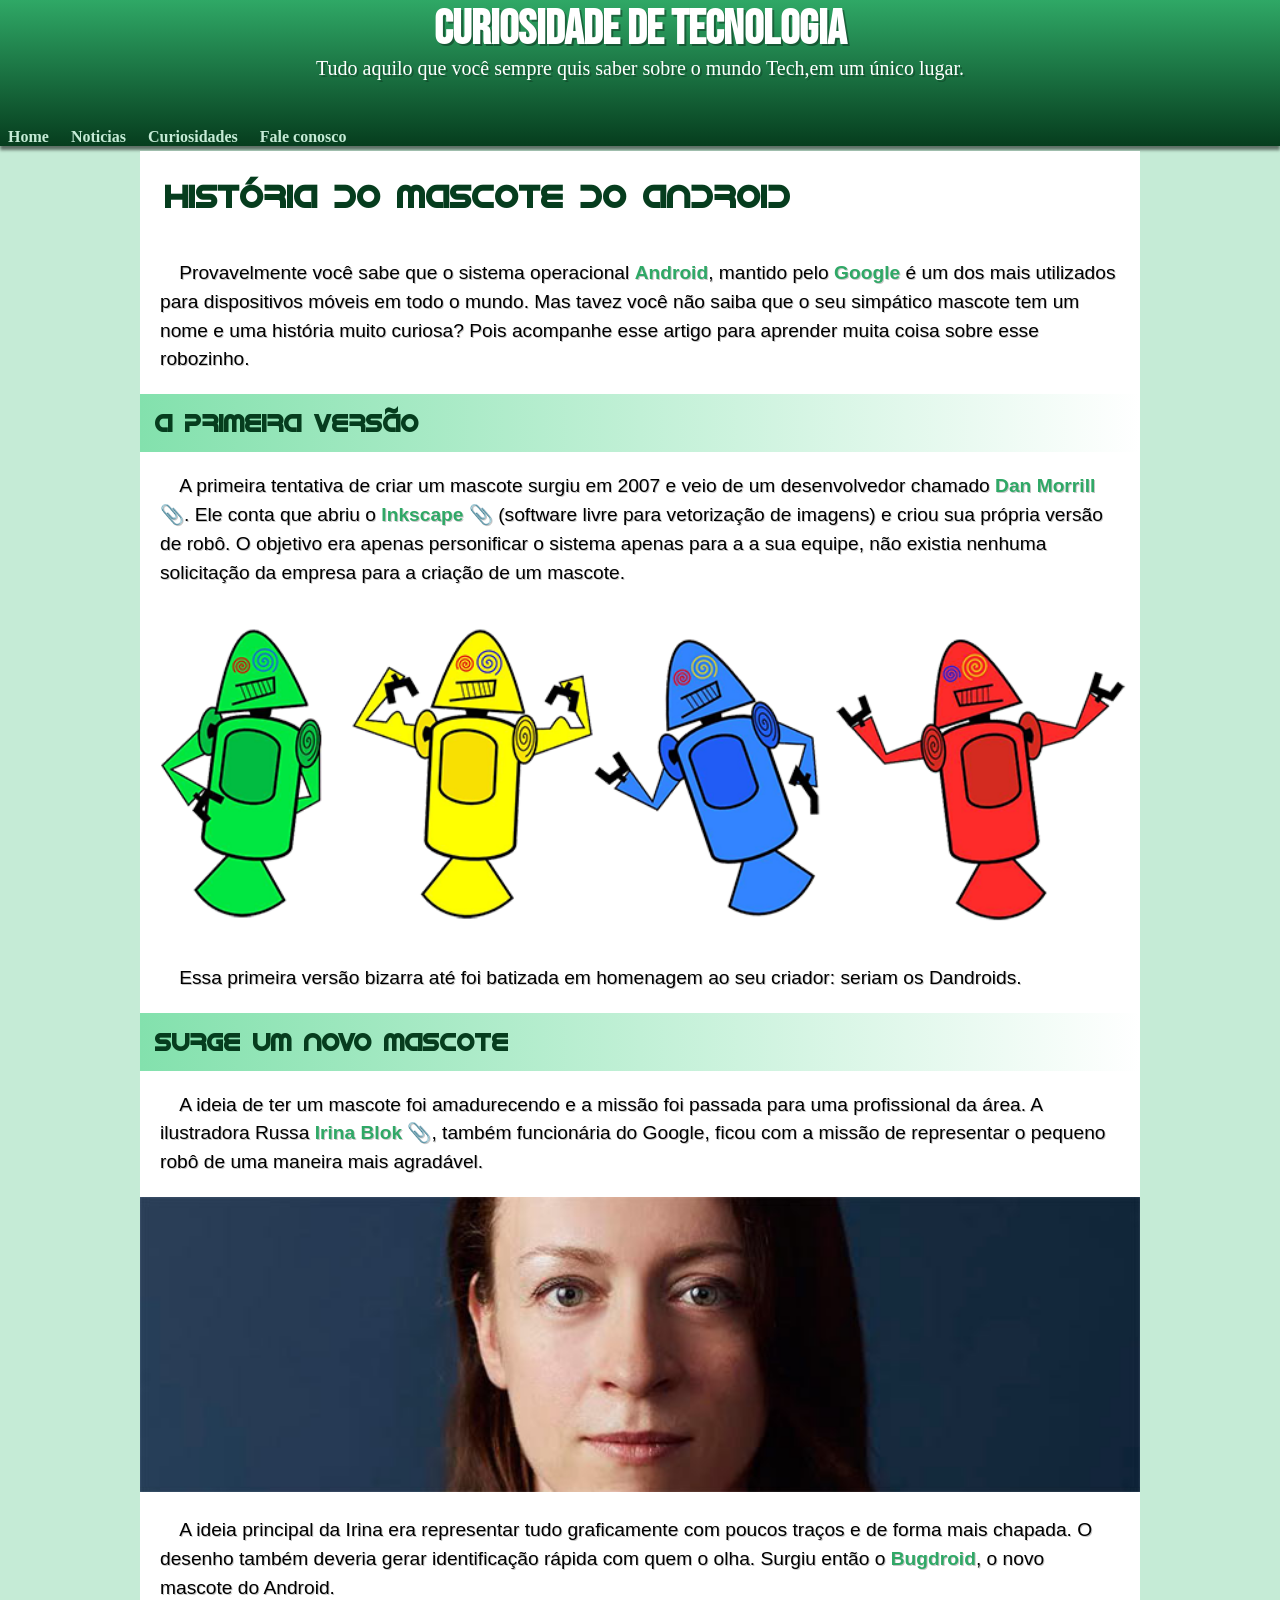
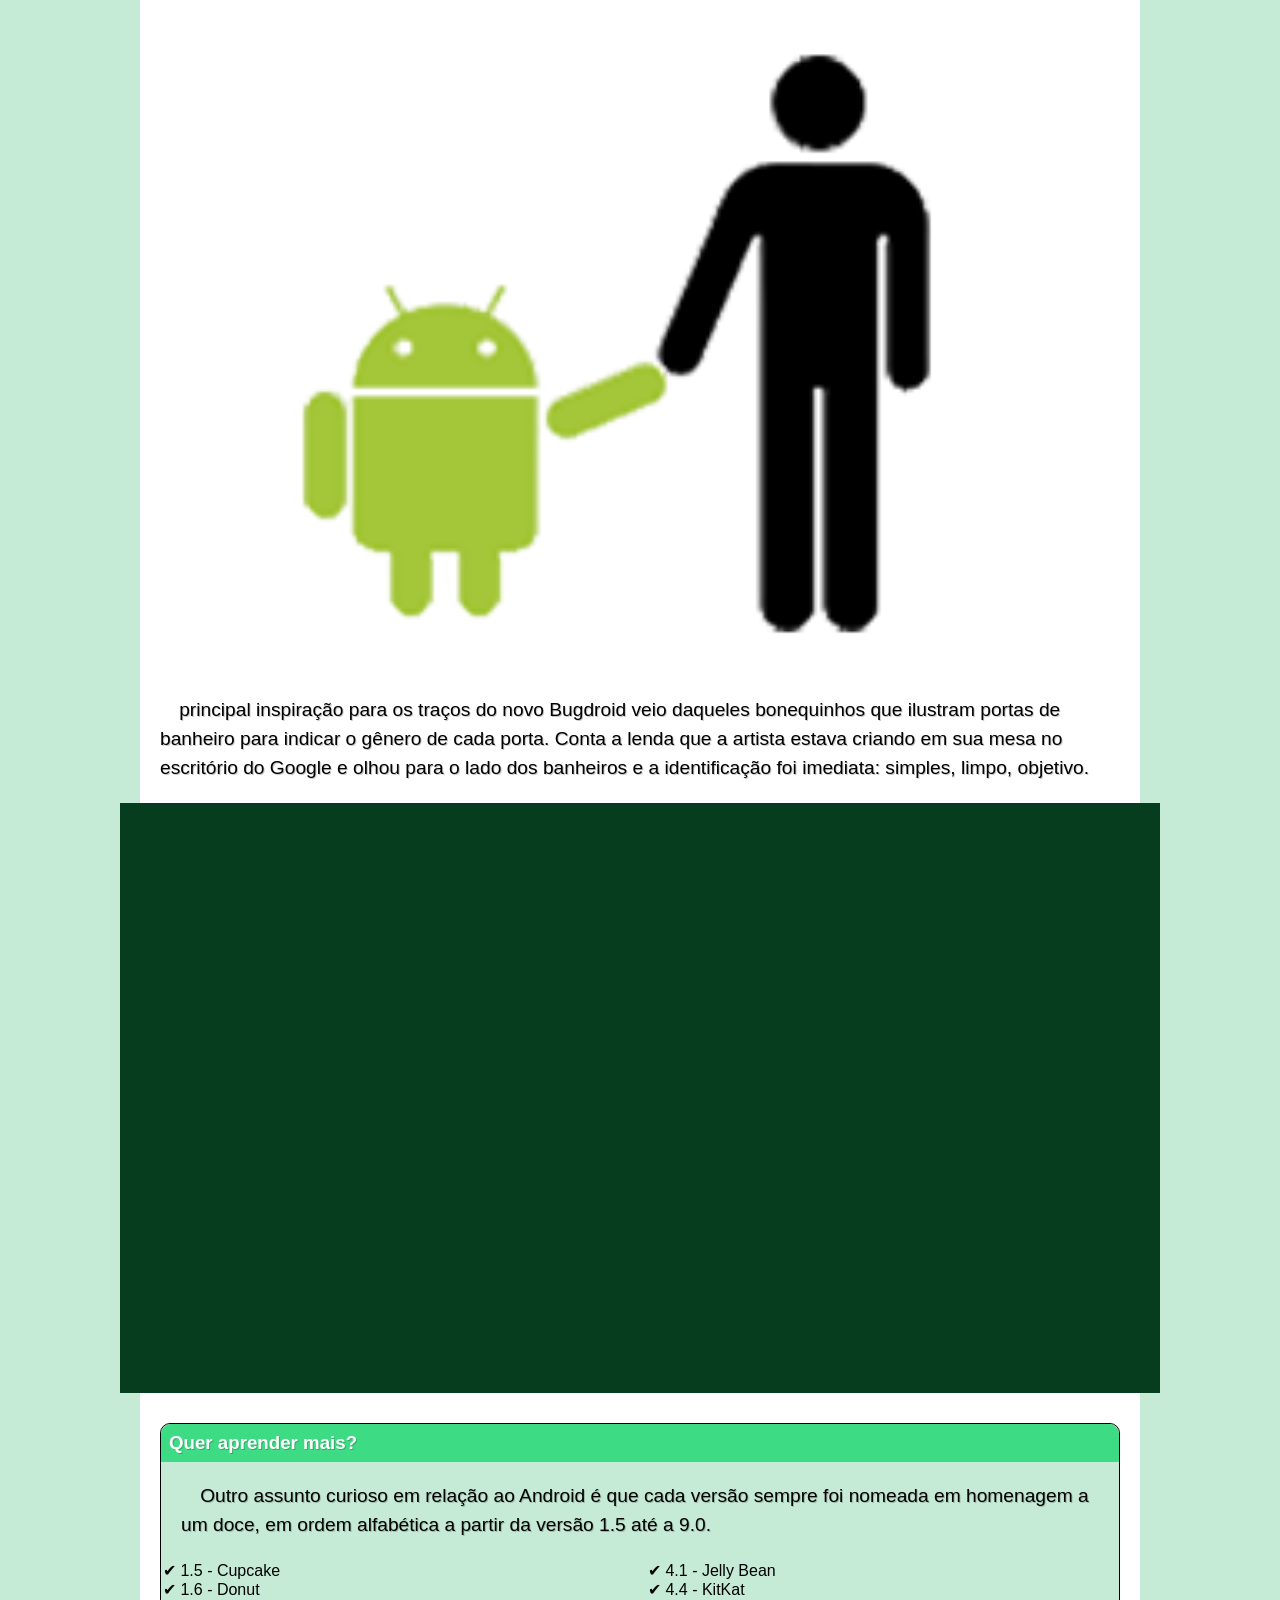
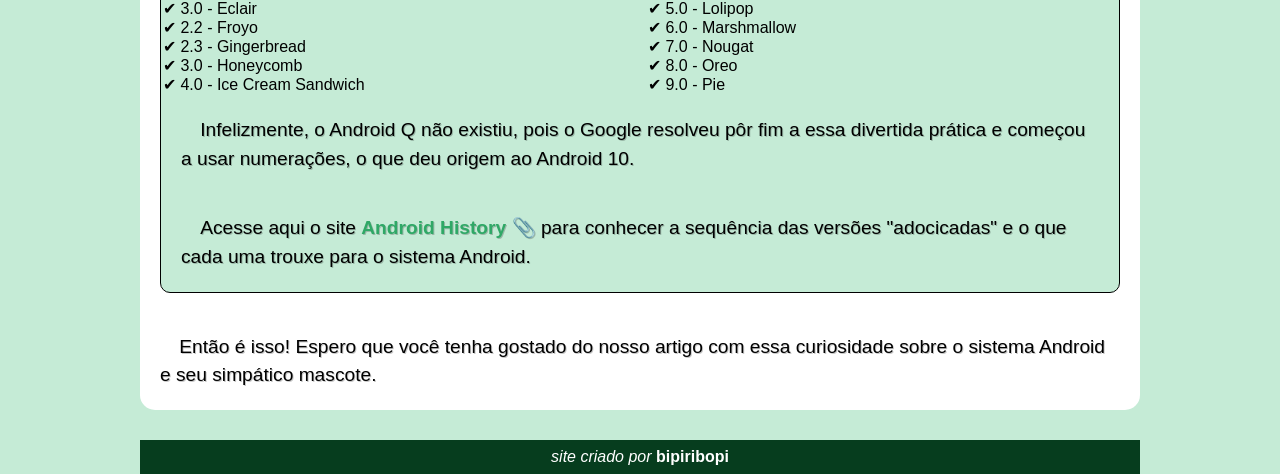
<file: index.html>
<!DOCTYPE html>
<html lang="pt-br">
<head>
    <meta charset="UTF-8">
    <meta http-equiv="X-UA-Compatible" content="IE=edge">
    <meta name="viewport" content="width=device-width, initial-scale=1.0">
    <title>Como surgiu o mascote do android</title>
    <link rel="shortcut icon" href="favicon.ico" type="image/x-icon">
    <link rel="stylesheet" href="style.css">
</head>
<body>
    <header>
        <h1 id="nome-site">CURIOSIDADE DE TECNOLOGIA</h1>
        <p>Tudo aquilo que você sempre quis saber sobre o mundo Tech,em um único lugar.</p>

        <nav>
            <a href="index.html">Home</a>
            <a href="https://news.google.com/topstories?hl=pt-BR&gl=BR&ceid=BR:pt-419" target="_blank">Noticias</a>
            <a href="https://www.youtube.com/channel/UCj0O6W8yDuLg3iraAXKgCrQ" target="_blank">Curiosidades</a>
            <a href="https://twitter.com/bipiribopi" target="_blank">Fale conosco</a>
        </nav>
    </header>

    <main>
        <article>
            <h1 id="titulo-principal">História do Mascote do Android</h1>
            <p class="texto">Provavelmente você sabe que o sistema operacional <strong class="strong">Android</strong>, mantido pelo <strong class="strong">Google</strong> é um dos mais utilizados para dispositivos móveis em todo o mundo. Mas tavez você não saiba que o seu simpático mascote tem um nome e uma história muito curiosa? Pois acompanhe esse artigo para aprender muita coisa sobre esse robozinho.</p>

            <h2 class="titulo">A primeira versão</h2>
            <p class="texto">A primeira tentativa de criar um mascote surgiu em 2007 e veio de um desenvolvedor chamado <a href="https://en.wikipedia.org/wiki/Android_lawn_statues" target="_blank" class="link-texto">Dan Morrill &#x1F4CE</a>. Ele conta que abriu o <a href="https://inkscape.org/pt-br/" target="_blank" class="link-texto" >Inkscape &#x1F4CE</a> (software livre para vetorização de imagens) e criou sua própria versão de robô. O objetivo era apenas personificar o sistema apenas para a a sua equipe, não existia nenhuma solicitação da empresa para a criação de um mascote.</p>

            <img src="imagens/dan-droids.png" alt="Foto dos Dandroids" class="displayed" >
            <p class="texto">Essa primeira versão bizarra até foi batizada em homenagem ao seu criador: seriam os Dandroids.</p>

            <h2 class="titulo">Surge um novo mascote</h2>
            <p class="texto">A ideia de ter um mascote foi amadurecendo e a missão foi passada para uma profissional da área. A ilustradora Russa <a href="https://en.wikipedia.org/wiki/Irina_Blok" target="_blank" class="link-texto" >Irina Blok &#x1F4CE</a>, também funcionária do Google, ficou com a missão de representar o pequeno robô de uma maneira mais agradável.
            </p>
            <img src="imagens/irina-blok.jpg" alt="Foto de Irina Blok" class="displayed">
            <p class="texto">A ideia principal da Irina era representar tudo graficamente com poucos traços e de forma mais chapada. O desenho também deveria gerar identificação rápida com quem o olha. Surgiu então o <a href="https://www.digitaltrends.com/mobile/who-is-bugdroid-the-story-of-androids-mascot/" target="_blank" class="link-texto">Bugdroid</a>, o novo mascote do Android.
            </p>
            <img src="imagens/bugdroid.png" alt="Foto dos Bugdroids" class="displayed">
            <p class="texto"> principal inspiração para os traços do novo Bugdroid veio daqueles bonequinhos que ilustram portas de banheiro para indicar o gênero de cada porta. Conta a lenda que a artista estava criando em sua mesa no escritório do Google e olhou para o lado dos banheiros e a identificação foi imediata: simples, limpo, objetivo.
            </p>
            
                <div class="video"><iframe width="1040" height="500" src="https://www.youtube.com/embed/l2UDgpLz20M" title="YouTube video player" frameborder="0" allow="accelerometer; autoplay; clipboard-write; encrypted-media; gyroscope; picture-in-picture" allowfullscreen></iframe></div>
                
                <aside>
                        <h1 id="extra">Quer aprender mais?</h1>
                        <p class="texto">Outro assunto curioso em relação ao Android é que cada versão sempre foi nomeada em homenagem a um doce, em ordem alfabética a partir da versão 1.5 até a 9.0.
                        </p>
                        <ul>
                            <li>1.5 - Cupcake</li>
                            <li>1.6 - Donut</li>
                            <li>3.0 - Eclair</li>
                            <li>2.2 - Froyo</li>
                            <li>2.3 - Gingerbread</li>
                            <li>3.0 - Honeycomb</li>
                            <li>4.0 - Ice Cream Sandwich</li>
                            <li>4.1 - Jelly Bean</li>
                            <li>4.4 - KitKat</li>
                            <li>5.0 - Lolipop</li>
                            <li>6.0 - Marshmallow</li>
                            <li>7.0 - Nougat</li>
                            <li>8.0 - Oreo</li>
                            <li>9.0 - Pie</li>
                        </ul>
                        <p class="texto">Infelizmente, o Android Q não existiu, pois o Google resolveu pôr fim a essa divertida prática e começou a usar numerações, o que deu origem ao Android 10.
                        </p>
                        <p class="texto">Acesse aqui o site <a href="https://www.android.com/intl/pt-BR_br/history/" target="_blank" class="link-texto">Android History &#x1F4CE</a> para conhecer a sequência das versões "adocicadas" e o que cada uma trouxe para o sistema Android.</p>
                    </aside>

                <p class="texto" >Então é isso! Espero que você tenha gostado do nosso artigo com essa curiosidade sobre o sistema Android e seu simpático mascote.</p>

                
        </article>
        <footer>
            <p><i>site criado por </i><a href="https://twitter.com/bipiribopi" target="_blank" class="tuiter">bipiribopi</a></p>
        </footer>
    </main>
</body>
</html>
</file>
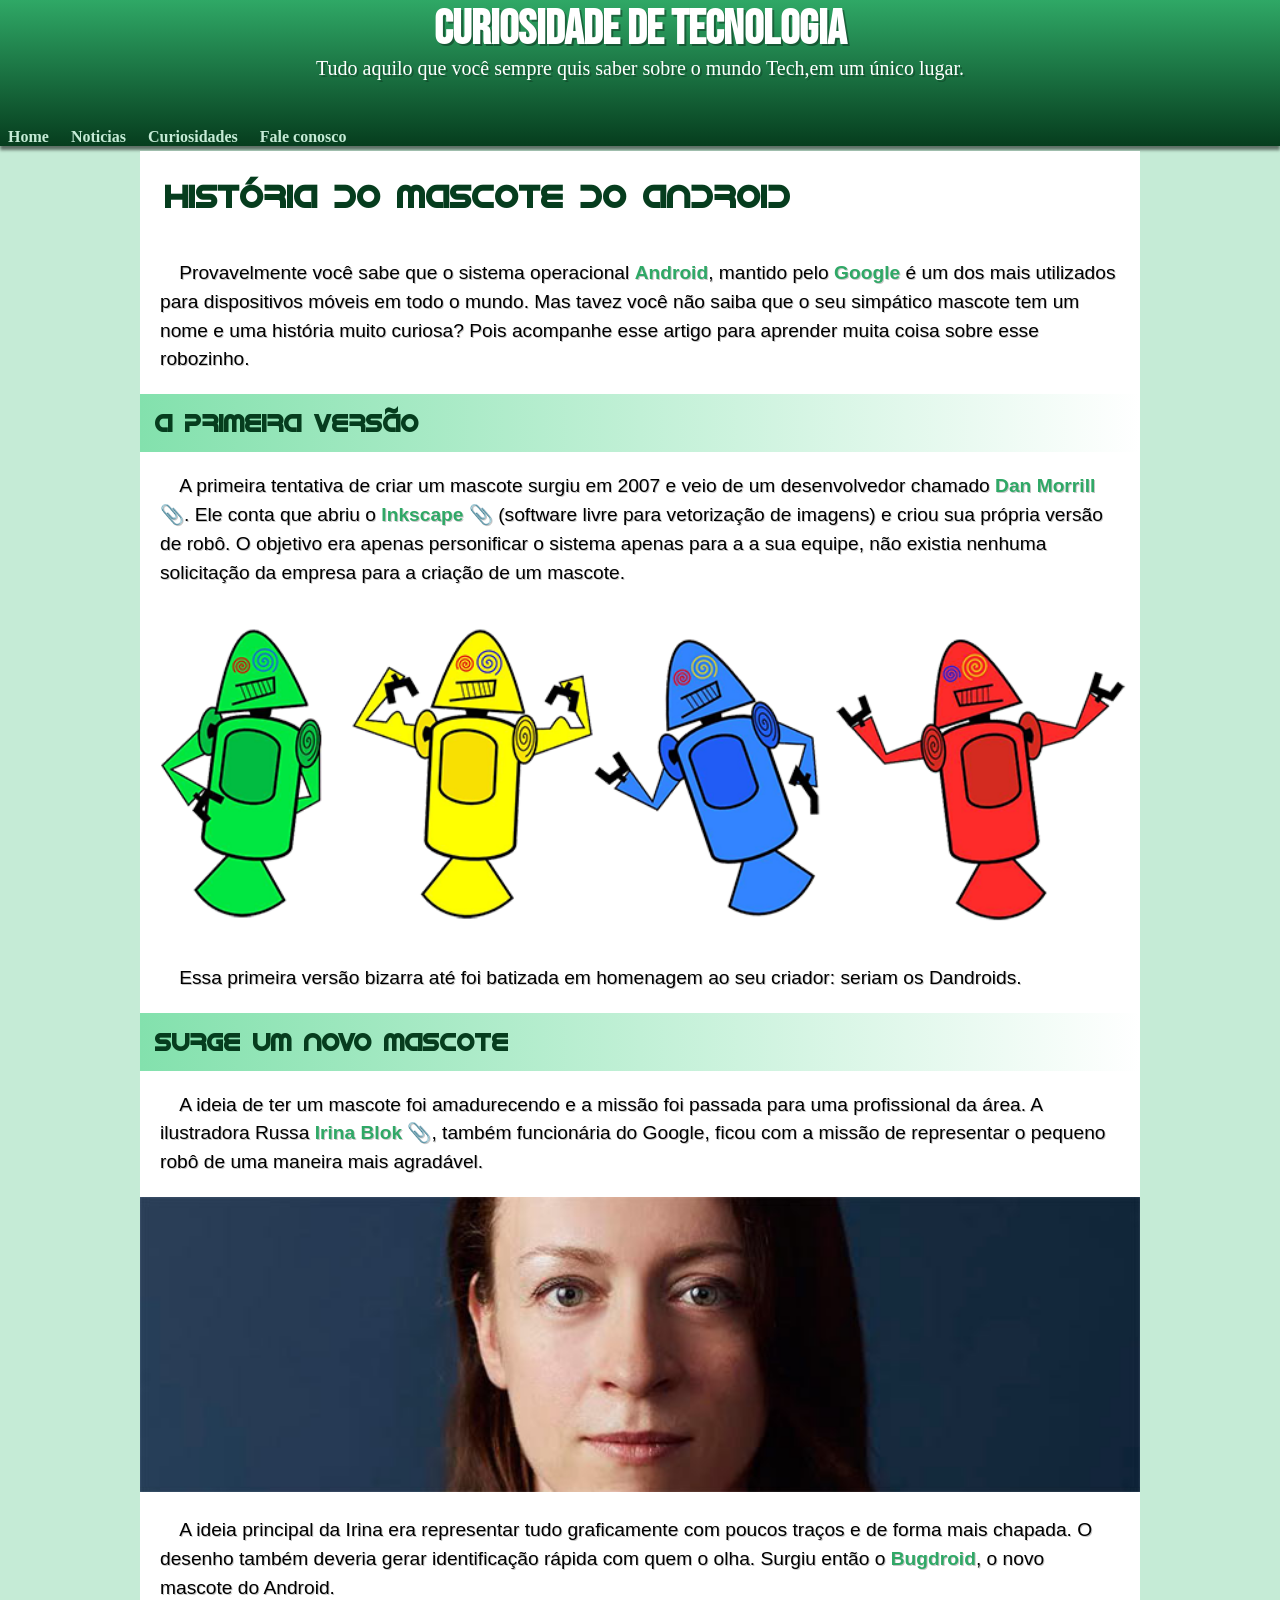
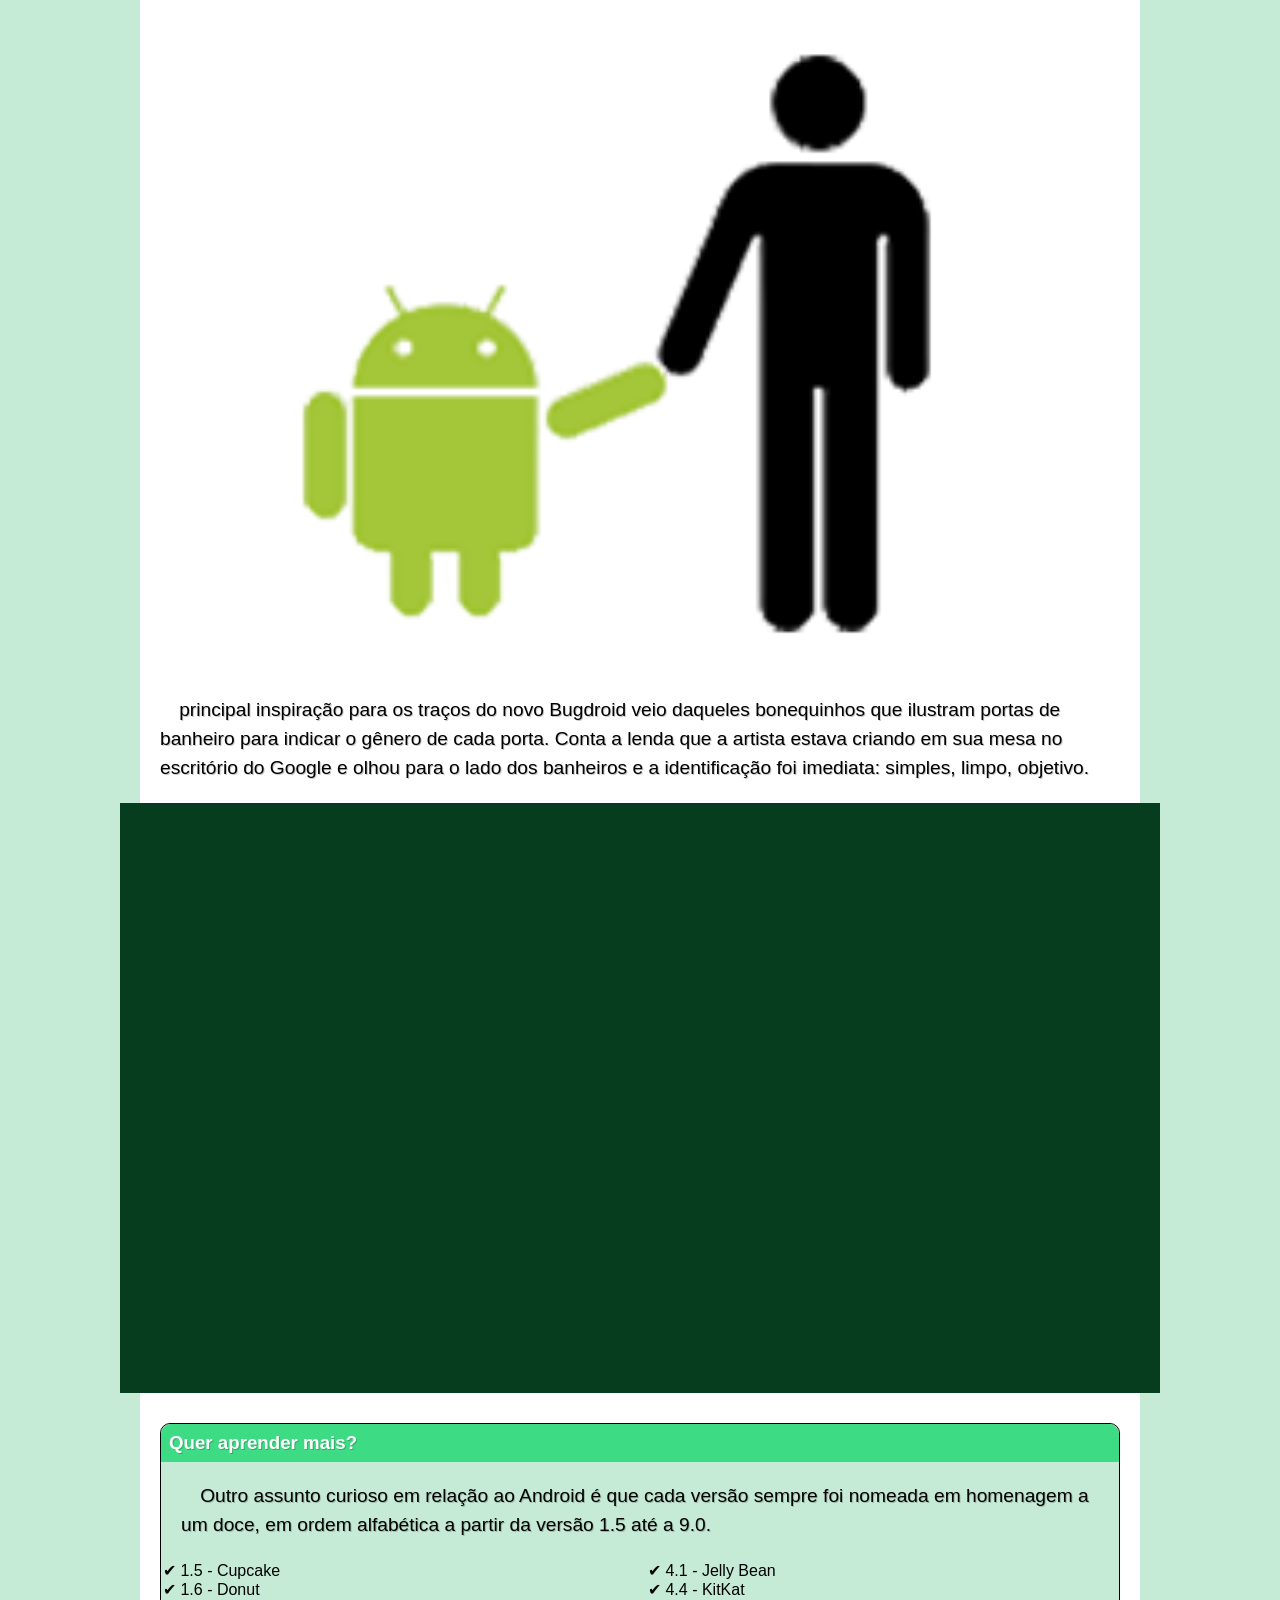
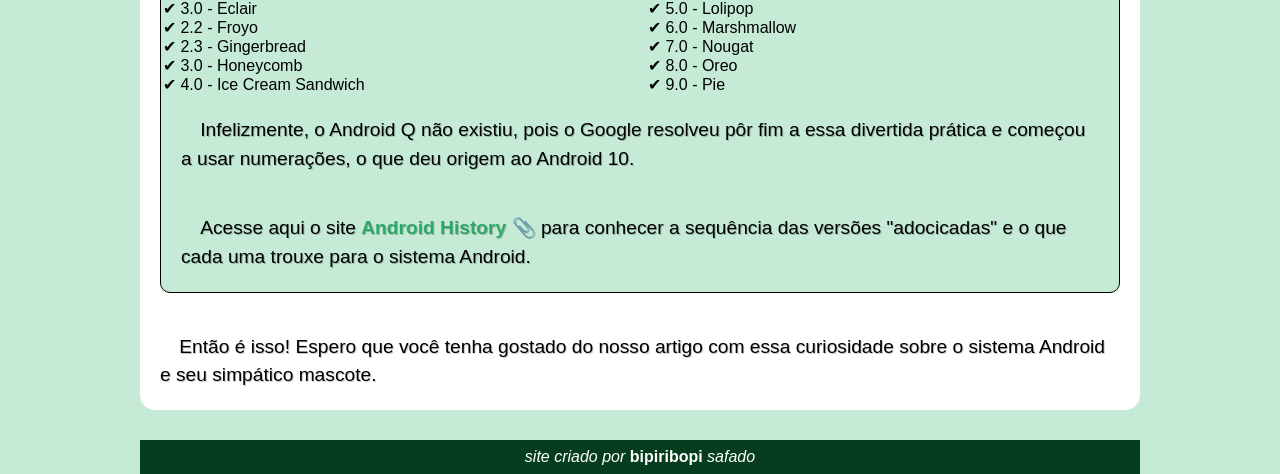
<file: index.html.html>
<!DOCTYPE html>
<html lang="pt-br">
<head>
    <meta charset="UTF-8">
    <meta http-equiv="X-UA-Compatible" content="IE=edge">
    <meta name="viewport" content="width=device-width, initial-scale=1.0">
    <title>Como surgiu o mascote do android</title>
    <link rel="shortcut icon" href="favicon.ico" type="image/x-icon">
    <link rel="stylesheet" href="style.css">
</head>
<body>
    <header>
        <h1 id="nome-site">CURIOSIDADE DE TECNOLOGIA</h1>
        <p>Tudo aquilo que você sempre quis saber sobre o mundo Tech,em um único lugar.</p>

        <nav>
            <a href="projeto.html">Home</a>
            <a href="https://news.google.com/topstories?hl=pt-BR&gl=BR&ceid=BR:pt-419" target="_blank">Noticias</a>
            <a href="https://www.youtube.com/channel/UCj0O6W8yDuLg3iraAXKgCrQ" target="_blank">Curiosidades</a>
            <a href="https://twitter.com/bipiribopi" target="_blank">Fale conosco</a>
        </nav>
    </header>

    <main>
        <article>
            <h1 id="titulo-principal">História do Mascote do Android</h1>
            <p class="texto">Provavelmente você sabe que o sistema operacional <strong class="strong">Android</strong>, mantido pelo <strong class="strong">Google</strong> é um dos mais utilizados para dispositivos móveis em todo o mundo. Mas tavez você não saiba que o seu simpático mascote tem um nome e uma história muito curiosa? Pois acompanhe esse artigo para aprender muita coisa sobre esse robozinho.</p>

            <h2 class="titulo">A primeira versão</h2>
            <p class="texto">A primeira tentativa de criar um mascote surgiu em 2007 e veio de um desenvolvedor chamado <a href="https://en.wikipedia.org/wiki/Android_lawn_statues" target="_blank" class="link-texto">Dan Morrill &#x1F4CE</a>. Ele conta que abriu o <a href="https://inkscape.org/pt-br/" target="_blank" class="link-texto" >Inkscape &#x1F4CE</a> (software livre para vetorização de imagens) e criou sua própria versão de robô. O objetivo era apenas personificar o sistema apenas para a a sua equipe, não existia nenhuma solicitação da empresa para a criação de um mascote.</p>

            <img src="imagens/dan-droids.png" alt="Foto dos Dandroids" class="displayed" >
            <p class="texto">Essa primeira versão bizarra até foi batizada em homenagem ao seu criador: seriam os Dandroids.</p>

            <h2 class="titulo">Surge um novo mascote</h2>
            <p class="texto">A ideia de ter um mascote foi amadurecendo e a missão foi passada para uma profissional da área. A ilustradora Russa <a href="https://en.wikipedia.org/wiki/Irina_Blok" target="_blank" class="link-texto" >Irina Blok &#x1F4CE</a>, também funcionária do Google, ficou com a missão de representar o pequeno robô de uma maneira mais agradável.
            </p>
            <img src="imagens/irina-blok.jpg" alt="Foto de Irina Blok" class="displayed">
            <p class="texto">A ideia principal da Irina era representar tudo graficamente com poucos traços e de forma mais chapada. O desenho também deveria gerar identificação rápida com quem o olha. Surgiu então o <a href="https://www.digitaltrends.com/mobile/who-is-bugdroid-the-story-of-androids-mascot/" target="_blank" class="link-texto">Bugdroid</a>, o novo mascote do Android.
            </p>
            <img src="imagens/bugdroid.png" alt="Foto dos Bugdroids" class="displayed">
            <p class="texto"> principal inspiração para os traços do novo Bugdroid veio daqueles bonequinhos que ilustram portas de banheiro para indicar o gênero de cada porta. Conta a lenda que a artista estava criando em sua mesa no escritório do Google e olhou para o lado dos banheiros e a identificação foi imediata: simples, limpo, objetivo.
            </p>
            
                <div class="video"><iframe width="1040" height="500" src="https://www.youtube.com/embed/l2UDgpLz20M" title="YouTube video player" frameborder="0" allow="accelerometer; autoplay; clipboard-write; encrypted-media; gyroscope; picture-in-picture" allowfullscreen></iframe></div>
                
                <aside>
                        <h1 id="extra">Quer aprender mais?</h1>
                        <p class="texto">Outro assunto curioso em relação ao Android é que cada versão sempre foi nomeada em homenagem a um doce, em ordem alfabética a partir da versão 1.5 até a 9.0.
                        </p>
                        <ul>
                            <li>1.5 - Cupcake</li>
                            <li>1.6 - Donut</li>
                            <li>3.0 - Eclair</li>
                            <li>2.2 - Froyo</li>
                            <li>2.3 - Gingerbread</li>
                            <li>3.0 - Honeycomb</li>
                            <li>4.0 - Ice Cream Sandwich</li>
                            <li>4.1 - Jelly Bean</li>
                            <li>4.4 - KitKat</li>
                            <li>5.0 - Lolipop</li>
                            <li>6.0 - Marshmallow</li>
                            <li>7.0 - Nougat</li>
                            <li>8.0 - Oreo</li>
                            <li>9.0 - Pie</li>
                        </ul>
                        <p class="texto">Infelizmente, o Android Q não existiu, pois o Google resolveu pôr fim a essa divertida prática e começou a usar numerações, o que deu origem ao Android 10.
                        </p>
                        <p class="texto">Acesse aqui o site <a href="https://www.android.com/intl/pt-BR_br/history/" target="_blank" class="link-texto">Android History &#x1F4CE</a> para conhecer a sequência das versões "adocicadas" e o que cada uma trouxe para o sistema Android.</p>
                    </aside>

                <p class="texto" >Então é isso! Espero que você tenha gostado do nosso artigo com essa curiosidade sobre o sistema Android e seu simpático mascote.</p>

                
        </article>
        <footer>
            <p><i>site criado por </i><a href="https://twitter.com/bipiribopi" target="_blank" class="tuiter">bipiribopi</a> <i>safado</i> </p>
        </footer>
    </main>
</body>
</html>
</file>
<file: style.css>
@charset "UTF-8";

*{
    margin: 0px;
    padding: 0px;
}
@font-face {
    font-family:'bebas neue' ;
    src: url(BebasNeue-Regular.ttf);
}

@font-face {
    font-family:'Android' ;
    src: url(idroid.otf);
}
:root{
    --cor1:#C5EBD6;
    --cor2:#83E1AD;
    --cor3:#3DDC84;
    --cor4:#2FA866;
    --cor5:#063D1E;
    --font0:Arial,sans-serif;
    --font1:'Bebas Neue',cursive;
    --font2:'Android',sans-serif;
}

body{
    background-color: var(--cor1);
    }

#nome-site{
    font-family: var(--font1);
    color:white;
    font-size: 3em;
    text-shadow: 2px 2px 0px rgba(0, 0, 0, 0.336);
}
header{
    background-image: linear-gradient(180deg,#2FA866,#063D1E);
    margin: 0px;
    margin-top: 0px;
    height: auto;
    text-align: center;
    box-shadow: 0px 4px 3px rgba(0, 0, 0, 0.521);
    padding-top:1px;
}

nav{
    text-align: left;
    margin-top:50px;
    margin-bottom: 5px;
}
nav>a{
    text-align: center;    
    text-decoration: none;
    color: var(--cor1);
    padding: 1px 5px;
    margin-right: 5px;
    margin-left: 3px;
    font-weight: bold
}

nav>a:hover{
    background-color: var(--cor2);
    border: 1px solid black;
    color: rgba(0, 0, 0, 0.733);
    font-weight: 800;
    padding: 10px;
    border-radius: 5px;
    border: 1px solid var(--cor2);
    box-shadow: 1px 0px 3px var(--cor2);
    transition: .5s;
    
    
}

header>p{
    color: white;
    line-height: 1em;
    font-size: 20px;
    text-shadow: 2px 2px 0px rgba(0, 0, 0, 0.226);
    
    
}

main{
    min-width: 300px;
    max-width: 1000px;
    margin: auto;
}

.texto{
    font-family: var(--font0);
    line-height: 1.5em;
    text-indent: 1em ;
    font-weight: 500;
    text-shadow: 1px 1px 0px rgba(0, 0, 0, 0.219);
    font-size: 1.2em;
    padding: 20px;
}

article{
  
    background-color: white;
    padding-top: 1px;
    margin-bottom: 30px;
    border-radius: 0px 0px 15px 15px;
}

.titulo{
    font-family: var(--font2);
    padding: 15px;
    background-image: linear-gradient(90deg,#83E1AD,white);
    color: var(--cor5);
}

#titulo-principal{
    font-size: 2em;
    font-family: var(--font2);
    padding: 25px;
    color: var(--cor5);
}

.link-texto{
    text-decoration: none;
    color: var(--cor4);
    font-weight: bold;
}

.link-texto:hover{
    text-decoration: underline;
}

.strong{
    color: var(--cor4);
}



div.video{
    background-color: var(--cor5);
    margin: 0px -20px 30px -20px;
    padding-bottom: 59%;
    position: relative;
}

div.video > iframe{
    position: absolute;
    top: 5%;
    left: 5%;
    width: 90%;
    height: 90%;
}

aside{
    margin: auto;
    border: 1px solid black;
    border-radius: 10px;
    margin: 20px;
    background-color: var(--cor1);
    font-family: var(--font0);
    
}

#extra{
    background-color: var(--cor3);
    padding: 8px;
    border-radius: 10px 10px 0px 0px;
    color: white;
    text-shadow: 1px 1px 0px rgba(0, 0, 0, 0.219);
    font-family: var(--font0)
}

ul{
    list-style-type: '\2714\0020\0020';
    columns: 2;
    list-style-position: inside;
    padding: 2px;
}

footer{
    text-align: center;
    background-color:var(--cor5);
    padding: 8px;
    color: white;
    font-family: var(--font0);
    margin:0px;
    
}

.tuiter{
    text-decoration: none;
    font-weight: bold;
    color: white;    
}

.tuiter:hover{
    text-decoration: underline;
}

img{
    width: 100%;
}
</file>
